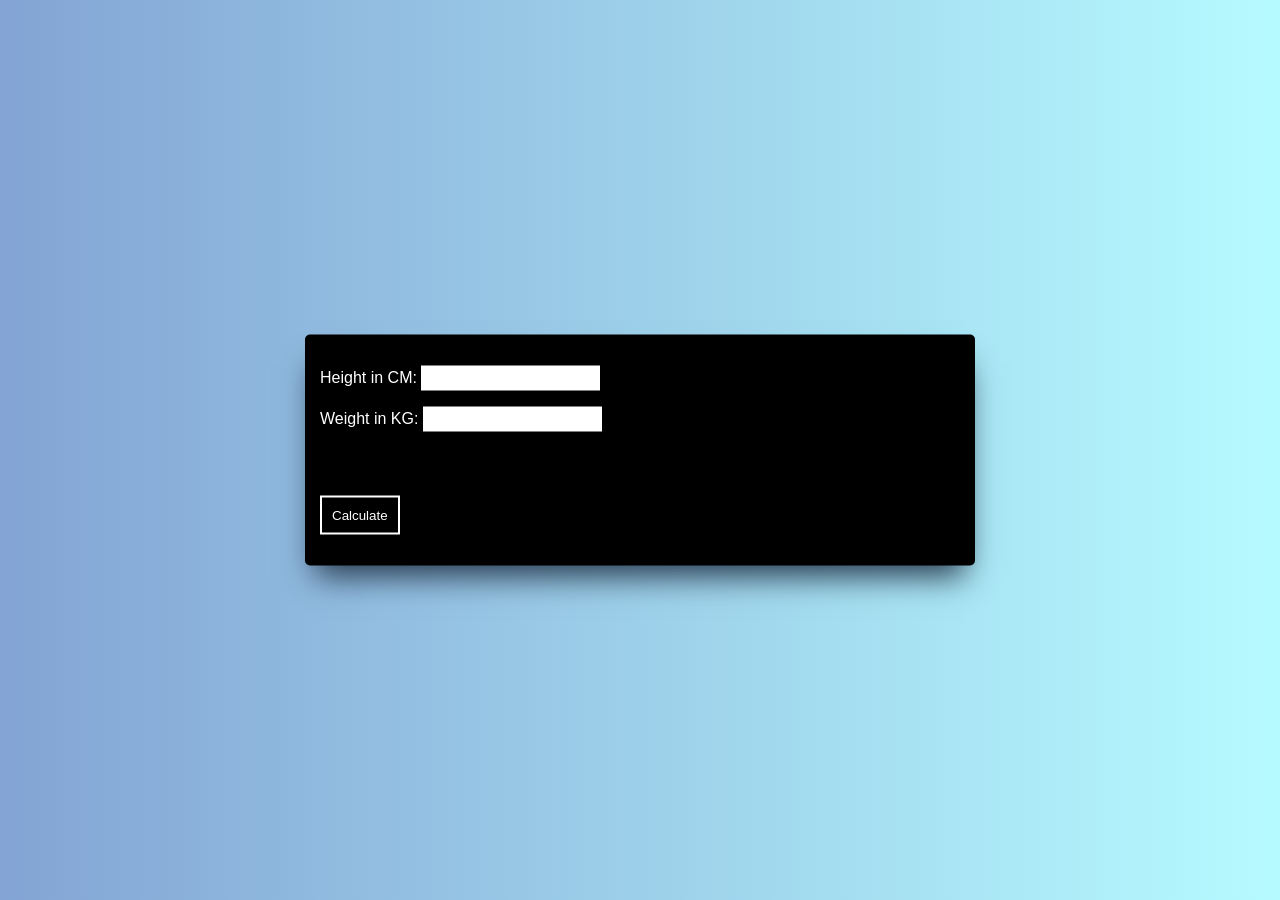
<file: BMI/index.html>
<!DOCTYPE html>
<html lang="en">
<head>
    <meta charset="UTF-8">
    <meta http-equiv="X-UA-Compatible" content="IE=edge">
    <meta name="viewport" content="width=device-width, initial-scale=1.0">
    <title>BMI Calculator with JavaScript</title>
    <link rel="stylesheet" href="style.css">
    <script src="script.js" defer></script>
</head>
<body>
    <div class="wrapper">
        <p>Height in CM:
            <input type="text" id="height"><br><span id="height_error"></span>
        </p>

        <p>Weight in KG:
            <input type="text" id="weight"><br><span id="weight_error"></span>
        </p>

        <button id="btn">Calculate</button>
        <p id="output"></p>
    </div>
</body>
</html>
</file>
<file: BMI/style.css>
body{
    color: white;
    font-family: Arial, Helvetica, sans-serif;
    background: linear-gradient(to right, #83a4d4, #b6fbff);
}
span{
    color: red;
}
.wrapper{
    position: absolute;
    top: 50%;
    left: 50%;
    transform:translate(-50%, -50%);
    padding: 15px;
    width: 50%;
    background: black;
    border-radius: 5px;
    box-shadow: rgb(38, 57, 77) 0px 20px 30px -10px;
}
input{
    outline: none;
    border: none;
    padding: 5px;
}
button{
    color: white;
    padding: 10px;
    border: 2px solid white;
    background: black;
    display: block;
    margin-top: 10%;
    cursor: pointer;
}
</file>
